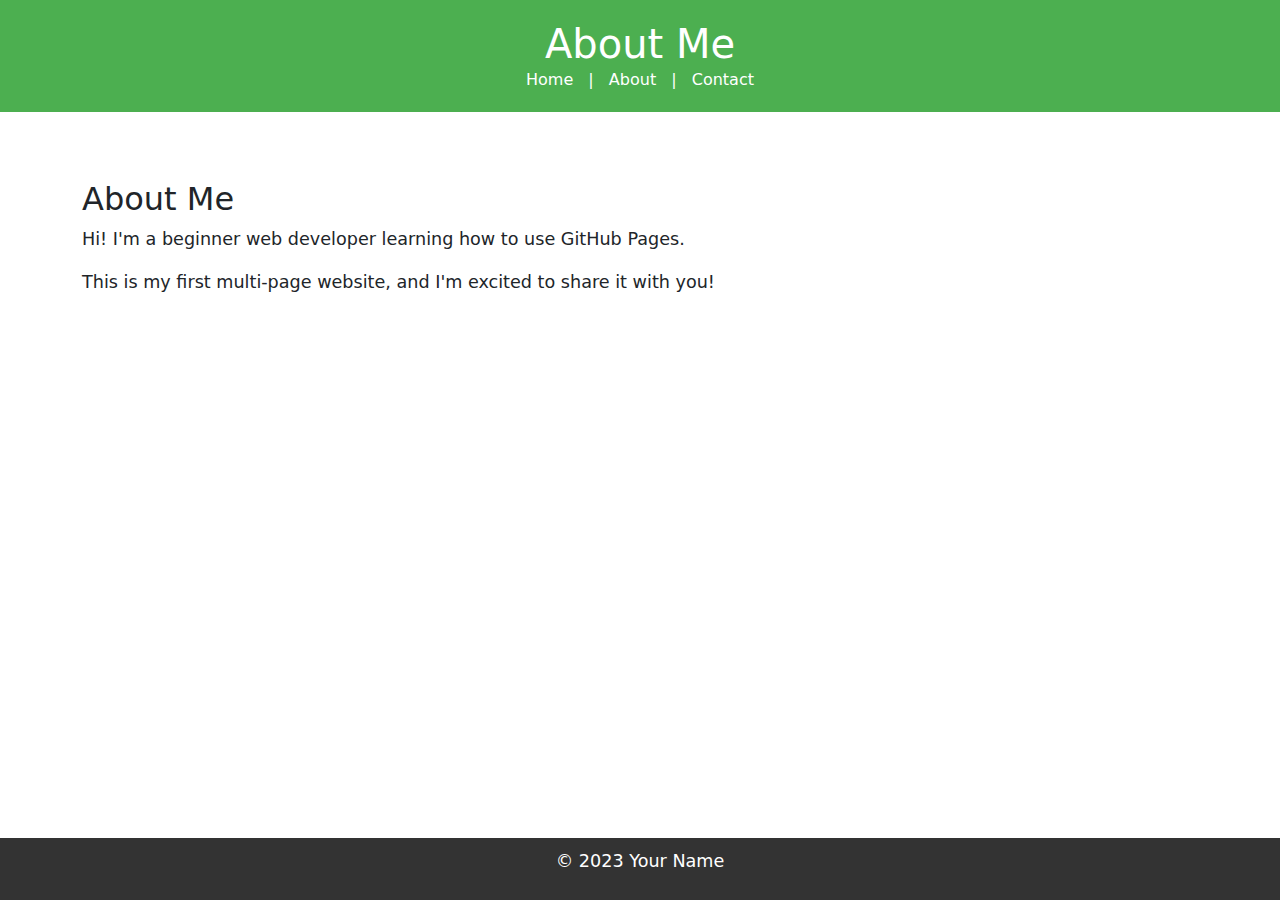
<file: about.html>
<!DOCTYPE html>
<html lang="en">
<head>
  <meta charset="UTF-8">
  <meta name="viewport" content="width=device-width, initial-scale=1.0">
  <title>About Me</title>
  <link rel="stylesheet" href="styles.css">
  <!-- Bootstrap CSS -->
  <link href="https://cdn.jsdelivr.net/npm/bootstrap@5.3.0/dist/css/bootstrap.min.css" rel="stylesheet">
</head>

<body>
  <!-- Bootstrap JS and dependencies -->
  <script src="https://cdn.jsdelivr.net/npm/@popperjs/core@2.11.6/dist/umd/popper.min.js"></script>
  <script src="https://cdn.jsdelivr.net/npm/bootstrap@5.3.0/dist/js/bootstrap.min.js"></script>
  <header>
    <h1>About Me</h1>
    <nav>
      <a href="index.html">Home</a> |
      <a href="about.html">About</a> |
      <a href="contact.html">Contact</a>
    </nav>
  </header>

<main class="container my-5">
  <h2>About Me</h2>
  <p>Hi! I'm a beginner web developer learning how to use GitHub Pages.</p>
  <p>This is my first multi-page website, and I'm excited to share it with you!</p>
</main>

  <footer>
    <p>&copy; 2023 Your Name</p>
  </footer>

</body>

</html>
</file>
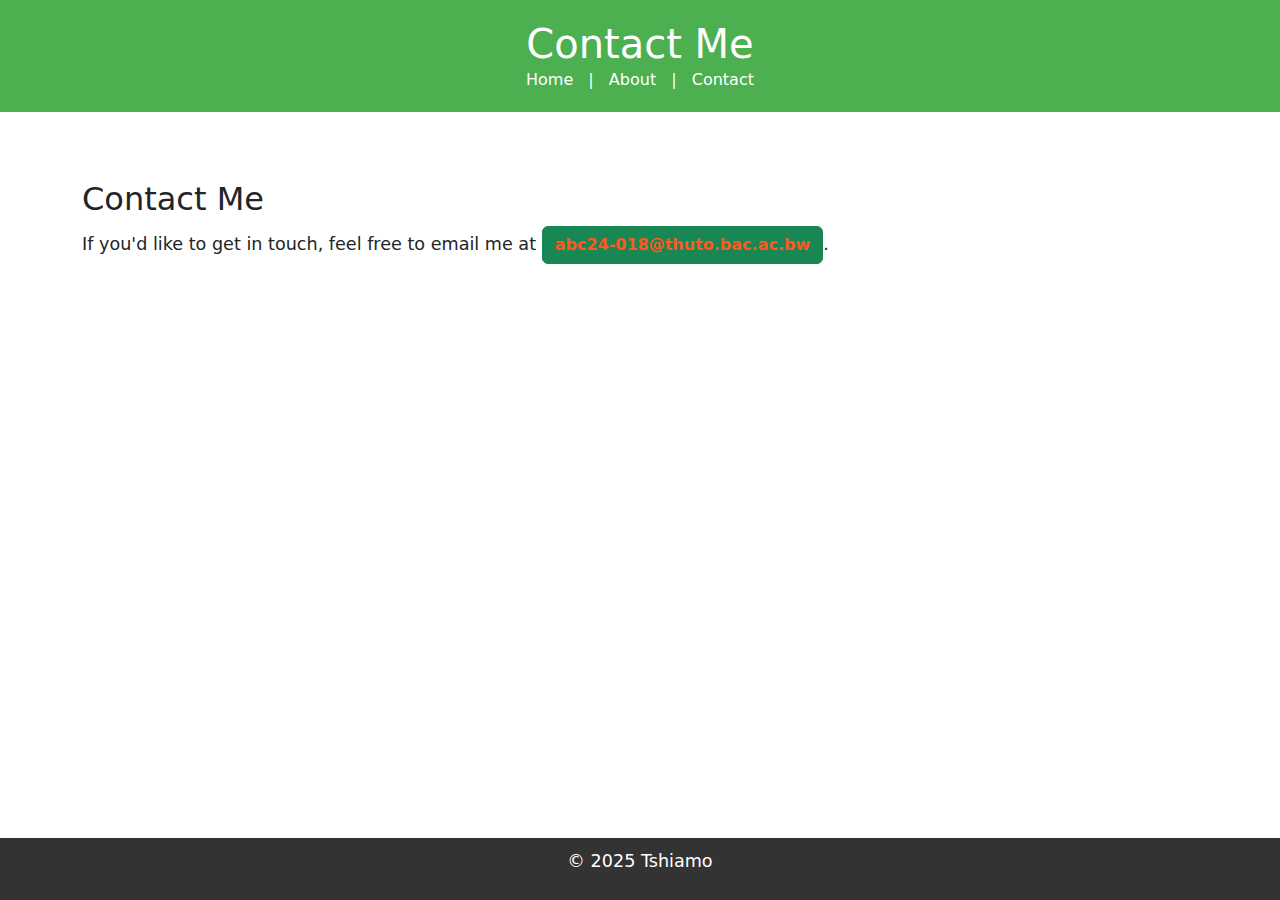
<file: contact.html>
<!DOCTYPE html>
<html lang="en">
<head>
  <meta charset="UTF-8">
  <meta name="viewport" content="width=device-width, initial-scale=1.0">
  <title>Contact Me</title>
  <link rel="stylesheet" href="styles.css">
  <!-- Bootstrap CSS -->
  <link href="https://cdn.jsdelivr.net/npm/bootstrap@5.3.0/dist/css/bootstrap.min.css" rel="stylesheet">
</head>
<body>
   <!-- Bootstrap JS and dependencies -->
    <script src="https://cdn.jsdelivr.net/npm/@popperjs/core@2.11.6/dist/umd/popper.min.js"></script>
    <script src="https://cdn.jsdelivr.net/npm/bootstrap@5.3.0/dist/js/bootstrap.min.js"></script>
  <header>
    <h1>Contact Me</h1>
    <nav>
      <a href="index.html">Home</a> |
      <a href="about.html">About</a> |
      <a href="contact.html">Contact</a>
    </nav>
  </header>
  
  <main class="container my-5">
    <h2>Contact Me</h2>
    <p>If you'd like to get in touch, feel free to email me at <a href="mailto:abc24-018@thuto.bac.ac.bw" class="btn btn-success">abc24-018@thuto.bac.ac.bw</a>.</p>
  </main>

  <footer>
    <p>&copy; 2025 Tshiamo</p>
  </footer>

</body>

</html>
</file>
<file: styles.css>
body {
  font-family: Arial, sans-serif;
  color: #333;
  background-color: #f9f9f9;
  margin: 0;
  padding: 0;
  line-height: 1.6;
}

header {
  background-color: #4CAF50;
  color: white;
  padding: 20px;
  text-align: center;
}

header h1 {
  margin: 0;
}

nav a {
  color: white;
  text-decoration: none;
  margin: 0 10px;
}

nav a:hover {
  text-decoration: underline;
}

main {
  padding: 20px;
  max-width: 800px;
  margin: 0 auto;
}

main img {
  max-width: 100%;
  height: auto;
  display: block;
  margin: 20px 0;
}

footer {
  background-color: #333;
  color: white;
  text-align: center;
  padding: 10px;
  position: fixed;
  bottom: 0;
  width: 100%;
}

p {
  font-size: 1.1em;
}

a {
  color: #4CAF50;
  text-decoration: none;
}

a:hover {
  text-decoration: underline;
}

img {
  border: 5px solid #4CAF50;
  border-radius: 10px;
}

main a[href^="mailto:"] {
  color: #ff5722;
  font-weight: bold;
}
</file>
